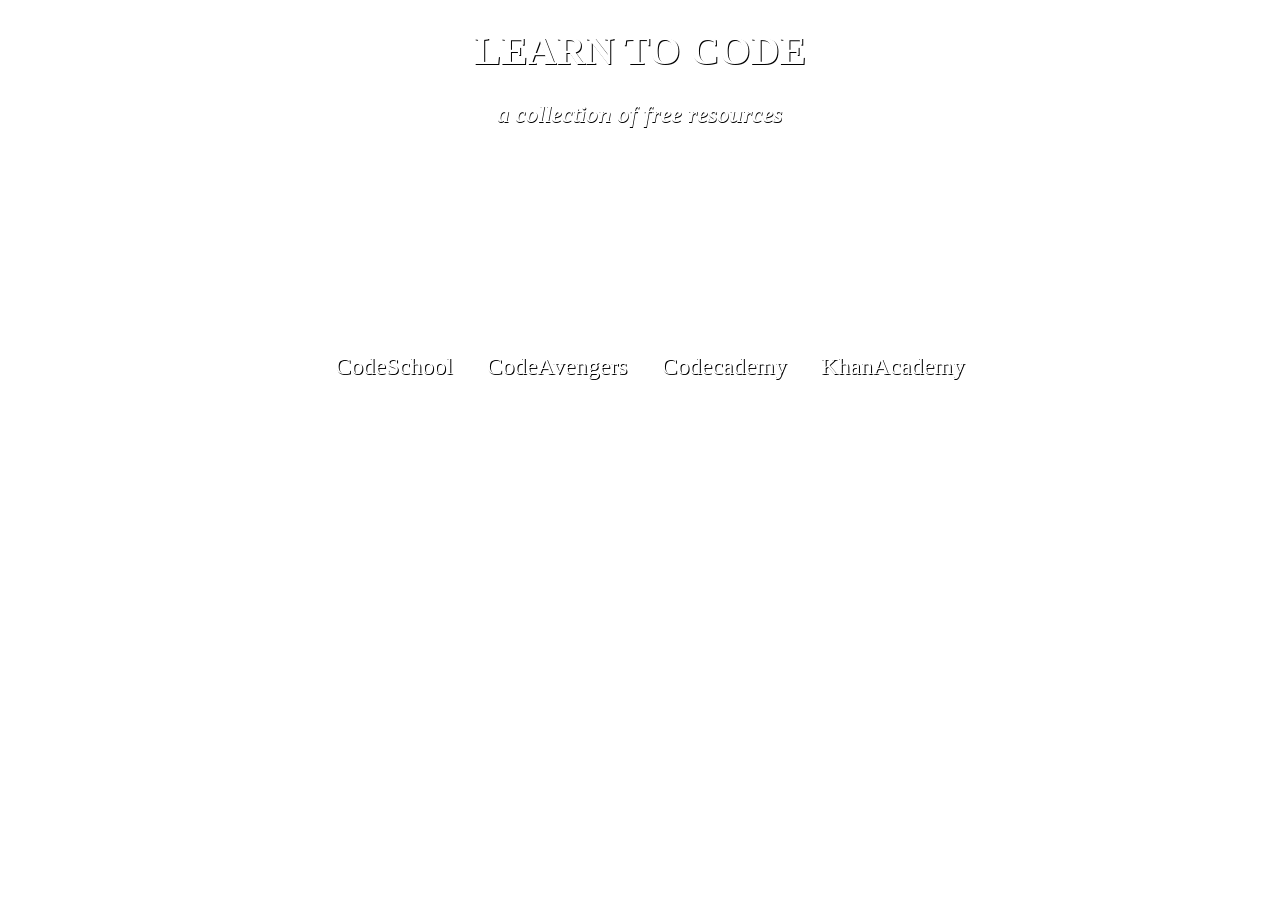
<file: index.html>
<!DOCTYPE html>

<html> 
  
  <head>
    
    <title>Coding Resources</title>
    
    <link rel= 'stylesheet' type='text/css' href ='style.css'>
    
  </head>

  <body>

  	<h1>LEARN TO CODE</h1>
  	<h2>a collection of free resources</h2>

  	<div class="my-class">

  	<a href="https://www.codeschool.com/" target="_blank">CodeSchool</a>

  	<a href="https://www.codeavengers.com/" target="_blank">CodeAvengers</a>

  	<a href="https://www.codecademy.com/" target="_blank">Codecademy</a>

  	<a href="https://www.khanacademy.org/" target="_blank">KhanAcademy</a>
  	
  	</div>​

  </body>
  
</html>
</file>
<file: style.css>
body {
    background-image: url("http://s30.postimg.org/p85kfv44x/DSC01221.jpg");
    background-size: cover;
}

#page-wrap {
     width: 800px;
     margin: 0 auto;
}

h1 {
	color:white;
	font-family:Futura;
	font-size:2.5em;
	text-align: center;
	text-shadow: 1px 1px #000000;
}

h2 {
	color:white;
	font-family:Futura;
	font-size:1.5em;
	font-style: italic; 
	text-align: center;
	text-shadow: .5px .5px #000000;
}

.my-class {
  text-align: center;
   padding-top: 205px;
   padding-right: 30px;
   padding-bottom: 50px;
   padding-left: 80px;
   text-shadow: 1px 1px #000000;
}

a {
	color:white;
	font-family:Futura;
	font-size:1.5em;
	word-spacing: 30px;
	padding-right: 30px;
	text-align: center;

}

a:link {
    text-decoration: none;
}

a:visited {
    text-decoration: none;
}

a:hover {
    text-decoration: underline;
}

a:active {
    text-decoration: underline;
}
</file>
